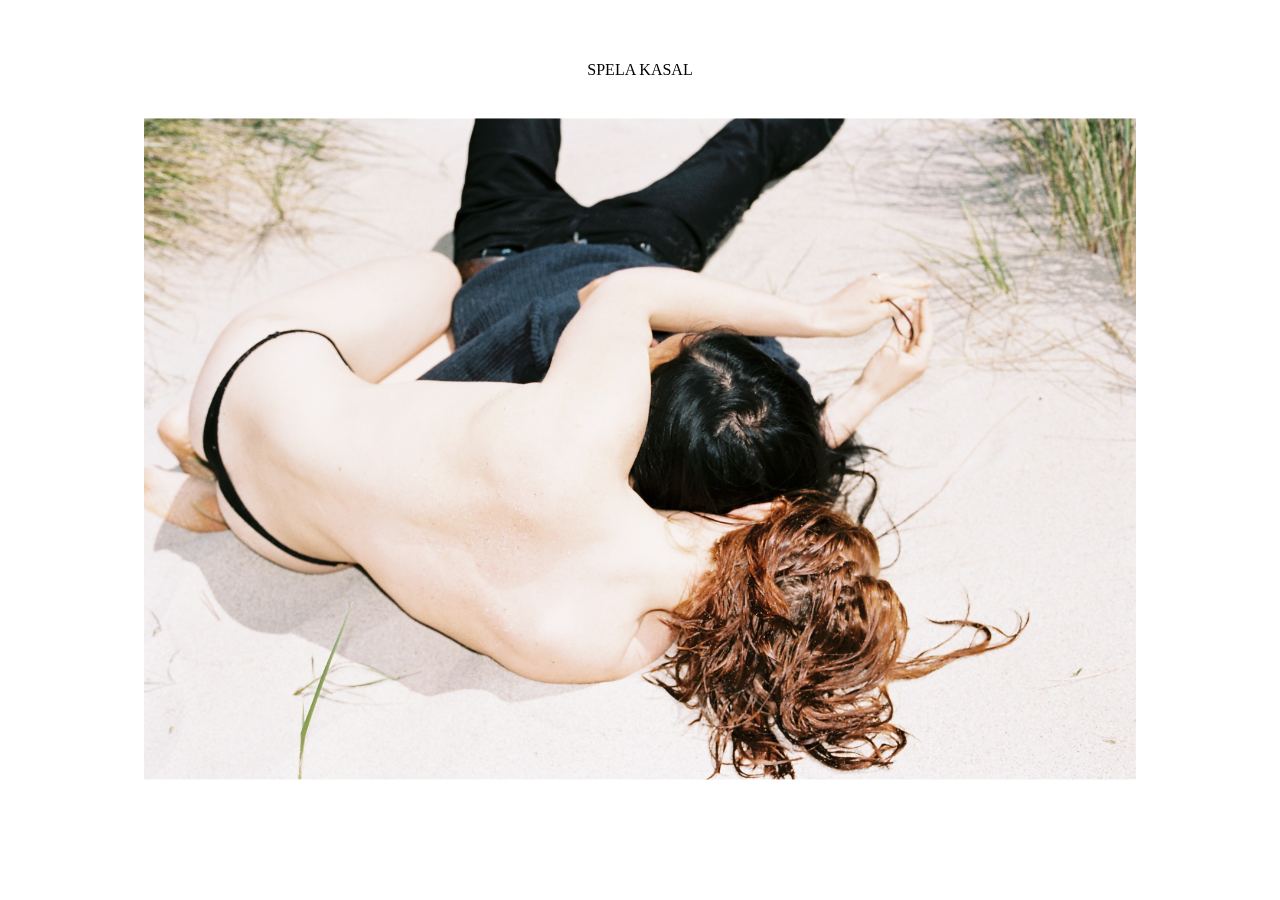
<file: web/index.html>
<!DOCTYPE html>
<html>
<head>
	<title>Spela Kasal | new</title>
    <meta name="viewport" content="initial-scale=1" />
	<link rel="stylesheet" type="text/css" href="style.css">
</head>
<body class="has-menu has-carousel">
	<header>
        <nav class="overlay-menu">
            <div class="menu-content">
                <div class="menu-section">
                    <h3>Contact</h3>
                    <p>Spela Kasal Photographer</p>
                    <a href="mailto:info@spelakasal.com">info@spelakasal.com</a>
                    <p>+33683740140</p>
                    <a href="https://www.instagram.com/spelakasal/" target="_blank">instagram.com/spelakasal</a>
                    <p>&copy; 2018 Spela Kasal, all rights reserved</p>
                </div>
                <div class="menu-section clients">
                    <h3>Clients</h3>
                    <p>Lacoste, Louis Vuitton, Preen, Repetto</p>
                </div>
                <div class="menu-section">
                    <h3>Editorial</h3>
                    <p>AnOther, Near East, Office, Russh, Glamour, Tank, Vogue Russia</p>
                </div>
            </div>
            <p class="menu-close">Back</p>
        </nav>
    </header>
    <div class="main-container carousel">
        <div class="album-container">
            <p class="album-hedline">SPELA KASAL</p>
            <div class="album-content-container">
                <div class="album-image-container">
                    <img class="carousel-image album-image" src="img/1.jpg"/>
                </div>
            </div>
            <div class="home-footer"></div>
        </div>
    </div>

	<script src="bundle.js"></script>  
</body>
</html>
</file>
<file: web/style.css>
header {
  width: 100%; }

.top-title {
  font-weight: 400;
  color: black;
  position: fixed;
  width: 100%;
  text-align: center;
  z-index: 3;
  cursor: pointer;
  font-size: 1.25rem;
  margin-top: 48px;
  -webkit-transition: all 0.85s cubic-bezier(0.77, 0, 0.175, 1);
  -moz-transition: all 0.85s cubic-bezier(0.77, 0, 0.175, 1);
  -ms-transition: all 0.85s cubic-bezier(0.77, 0, 0.175, 1);
  -o-transition: all 0.85s cubic-bezier(0.77, 0, 0.175, 1);
  transition: all 0.85s cubic-bezier(0.77, 0, 0.175, 1); }
  .top-title.menu-opened {
    opacity: 0; }

.overlay-menu {
  display: flex;
  justify-content: center;
  align-items: center;
  position: fixed;
  height: 100%;
  width: 100%;
  background-color: white;
  color: black;
  top: 0;
  opacity: 0;
  z-index: -2;
  -webkit-transition: opacity 0.85s cubic-bezier(0.77, 0, 0.175, 1);
  -moz-transition: opacity 0.85s cubic-bezier(0.77, 0, 0.175, 1);
  -ms-transition: opacity 0.85s cubic-bezier(0.77, 0, 0.175, 1);
  -o-transition: opacity 0.85s cubic-bezier(0.77, 0, 0.175, 1);
  transition: opacity 0.85s cubic-bezier(0.77, 0, 0.175, 1); }
  .overlay-menu.menu-opened {
    opacity: 1;
    z-index: 2; }

.menu-content {
  text-align: center;
  color: black;
  opacity: 0;
  -webkit-transition: opacity 300ms cubic-bezier(0.25, 0.1, 0.25, 1);
  -moz-transition: opacity 300ms cubic-bezier(0.25, 0.1, 0.25, 1);
  -ms-transition: opacity 300ms cubic-bezier(0.25, 0.1, 0.25, 1);
  -o-transition: opacity 300ms cubic-bezier(0.25, 0.1, 0.25, 1);
  transition: opacity 300ms cubic-bezier(0.25, 0.1, 0.25, 1); }
  .menu-content.menu-opened {
    opacity: 1; }
  .menu-content .menu-section {
    padding: 32px; }
    @media (min-width: 480px) {
      .menu-content .menu-section {
        line-height: 0.5; } }
  .menu-content .clients {
    padding-bottom: 0; }
  .menu-content * {
    margin: 12px;
    font-size: 0.9em; }
  .menu-content h3 {
    margin: 16px;
    text-transform: uppercase;
    font-size: 1em; }
  .menu-content a {
    color: black;
    text-decoration: none; }

.menu-close {
  cursor: pointer;
  position: absolute;
  bottom: 32px;
  left: 32px;
  margin: 0;
  opacity: 0;
  -webkit-transition: opacity 300ms cubic-bezier(0.25, 0.1, 0.25, 1);
  -moz-transition: opacity 300ms cubic-bezier(0.25, 0.1, 0.25, 1);
  -ms-transition: opacity 300ms cubic-bezier(0.25, 0.1, 0.25, 1);
  -o-transition: opacity 300ms cubic-bezier(0.25, 0.1, 0.25, 1);
  transition: opacity 300ms cubic-bezier(0.25, 0.1, 0.25, 1);
  font-size: 0.9em; }
  .menu-close.menu-opened {
    opacity: 1; }

.carousel {
  width: 100vw;
  height: 100vh;
  display: flex;
  justify-content: center;
  align-items: center; }
  .carousel:hover {
    cursor: pointer; }

.carousel-image {
  max-width: 260px;
  max-height: 50vh; }
  @media (min-width: 480px) {
    .carousel-image {
      max-width: 360px; } }
  @media (min-width: 768px) {
    .carousel-image {
      max-width: 580px; } }
  @media (min-width: 1024px) {
    .carousel-image {
      max-width: 680px; } }
  @media (min-width: 1024px) {
    .carousel-image {
      max-width: 780px; } }

.main-container {
  width: 100vw;
  height: 100vh;
  max-width: 100vw;
  max-height: 100vh;
  position: relative;
  margin-left: auto;
  margin-right: auto; }

.back-arrow,
.forward-arrow {
  align-self: center;
  cursor: pointer; }

.album-container {
  position: absolute;
  top: 50%;
  left: 50%;
  transform: translate(-50%, -50%);
  display: flex;
  justify-content: center;
  align-items: center;
  flex-direction: column; }
  .album-container .album-hedline {
    text-align: center;
    margin-bottom: 10px;
    cursor: pointer; }
  .album-container .image-caption {
    text-align: center; }

.forward-arrow {
  text-align: right; }

.album-content-container {
  width: 80vw;
  height: 80vh;
  max-width: 80vw;
  max-height: 80vh;
  display: flex; }

.album-image-container {
  position: relative;
  flex-grow: 1;
  padding: 16px; }
  .album-image-container img {
    position: absolute;
    top: 50%;
    left: 50%;
    transform: translate(-50%, -50%);
    max-width: calc(100% - 32px);
    max-height: 100%; }

.album-back {
  text-align: left; }

.counter {
  text-align: right; }

.navigate-left,
.navigate-right {
  position: absolute;
  width: 50%;
  opacity: 0.2;
  height: 100%;
  z-index: 10; }

.navigate-right {
  right: 0; }

.navigate-left {
  left: 0; }

.footer {
  font-size: 0.9em;
  justify-content: space-between;
  display: flex;
  width: 100%; }

.back {
  color: black;
  text-decoration: none;
  cursor: pointer; }
  .back:hover, .back:active {
    color: black; }

body {
  min-height: 100vh;
  min-width: 100vw;
  margin: 0; }

header {
  width: 100%; }

footer {
  width: 100%; }

.home-footer {
  height: 45.78px; }
</file>
